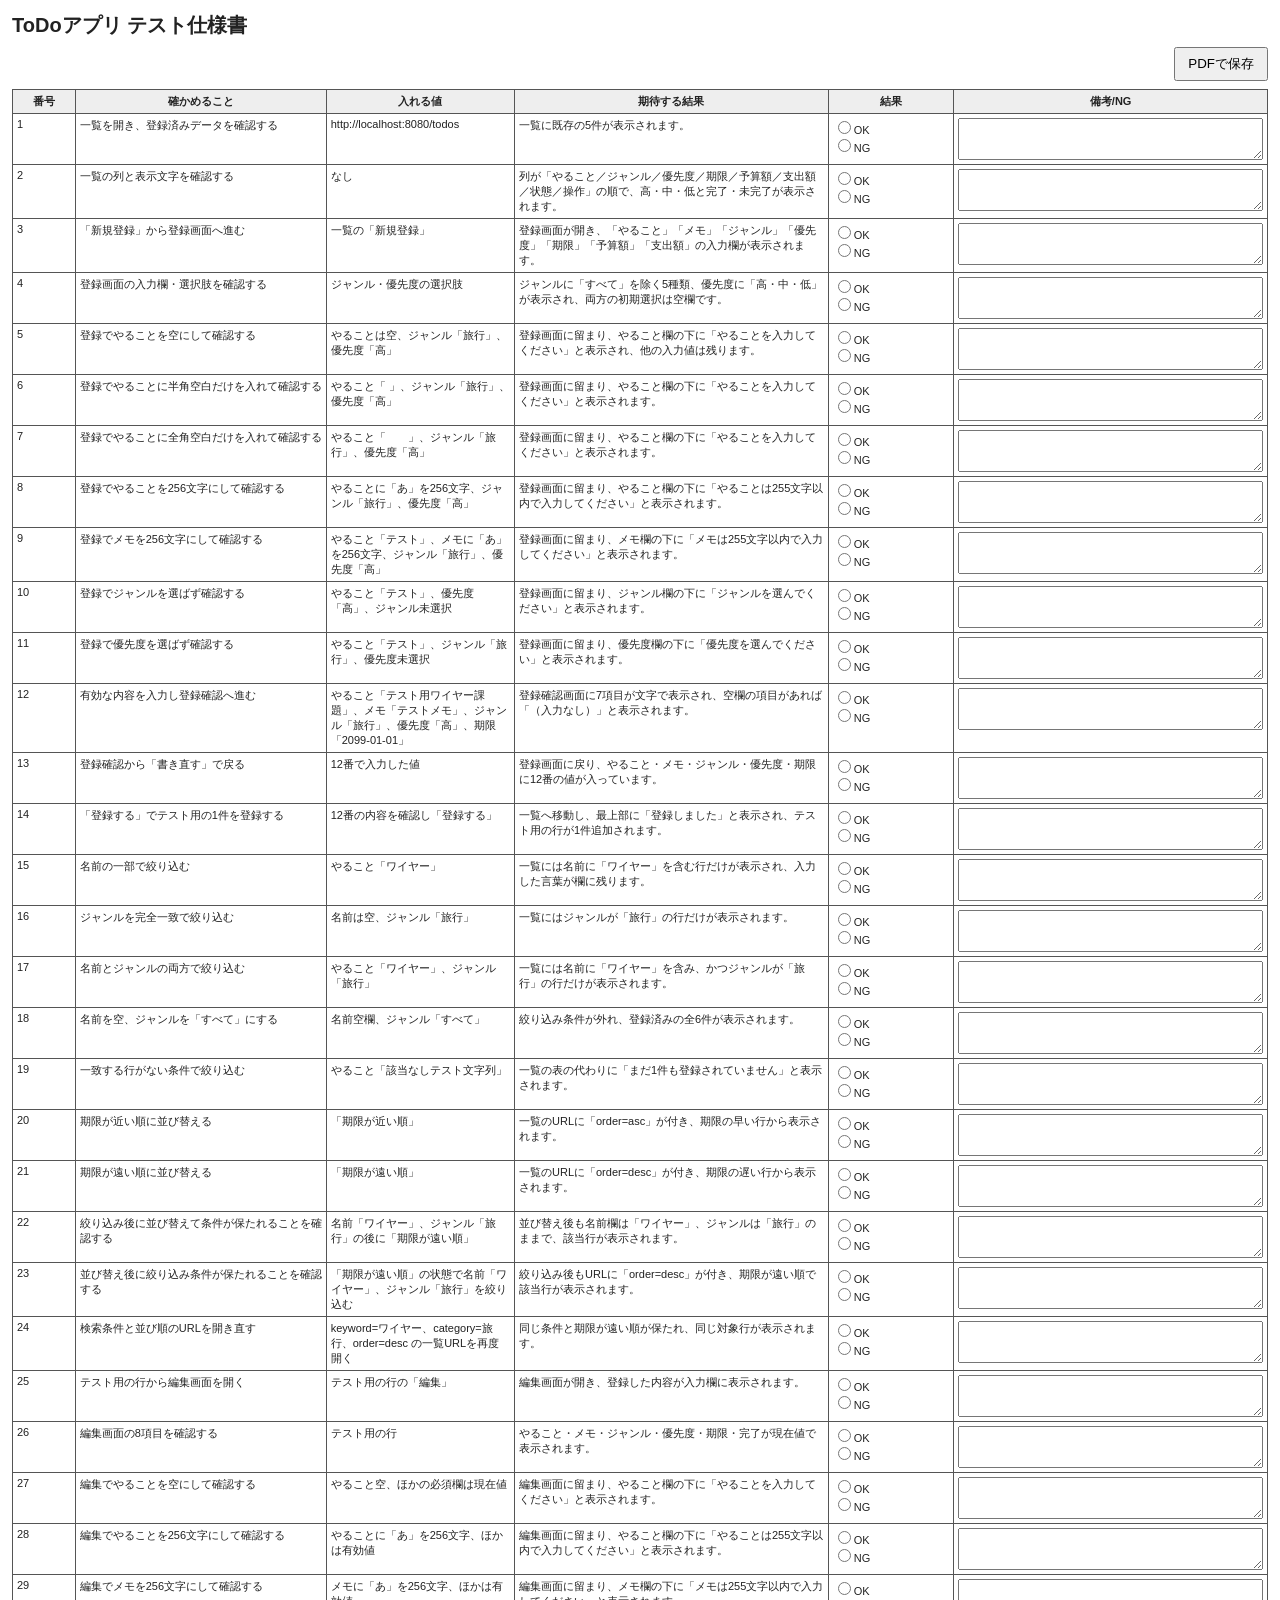
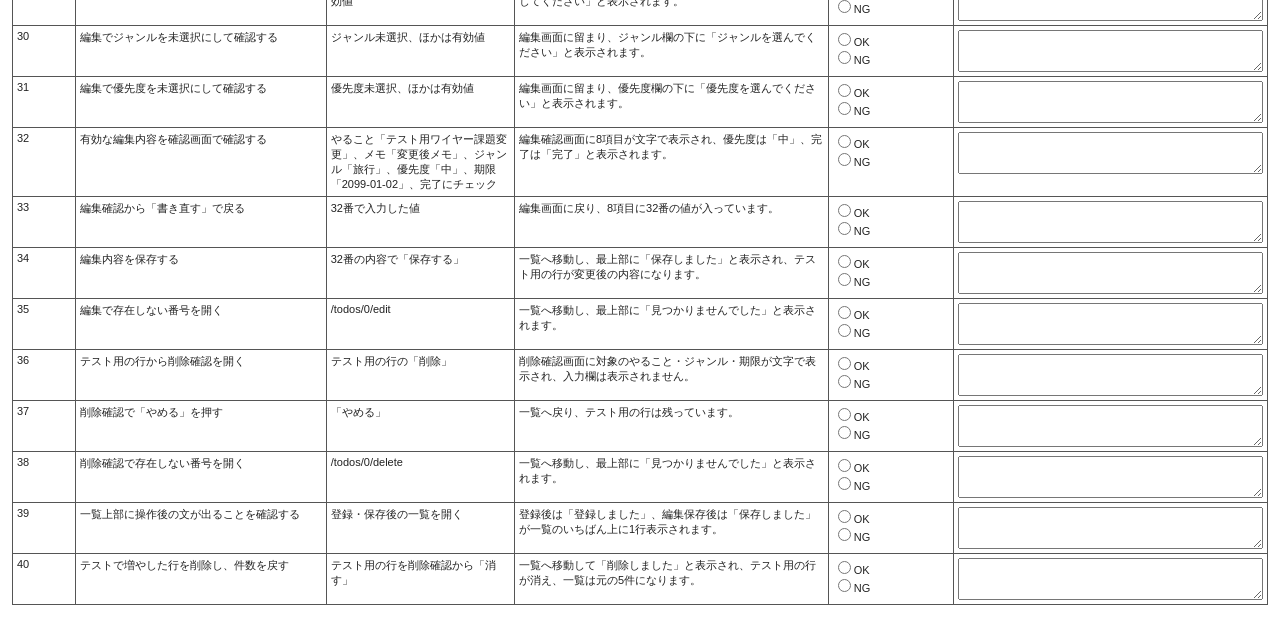
<file: test-spec.html>
<!DOCTYPE html>
<html lang="ja">
<head>
    <meta charset="UTF-8">
    <meta name="viewport" content="width=device-width, initial-scale=1.0">
    <title>ToDoアプリ テスト仕様書</title>
    <style>
        * { box-sizing: border-box; }
        body { margin: 12px; font-family: sans-serif; font-size: 12px; color: #222; }
        h1 { font-size: 20px; margin: 0 0 8px; }
        .toolbar { display: flex; justify-content: flex-end; margin-bottom: 8px; }
        button { padding: 6px 12px; }
        table { width: 100%; table-layout: fixed; border-collapse: collapse; }
        col.no { width: 5%; } col.item { width: 20%; } col.input { width: 15%; }
        col.expected { width: 25%; } col.result { width: 10%; } col.notes { width: 25%; }
        th, td { border: 1px solid #555; padding: 4px; vertical-align: top; overflow-wrap: anywhere; }
        th { background: #eee; font-size: 11px; }
        td { font-size: 11px; }
        .radio-option { white-space: nowrap; }
        textarea { display: block; width: 100%; min-height: 42px; resize: vertical; font: inherit; }
        @media print {
            @page { size: landscape; margin: 8mm; }
            body { margin: 0; font-size: 9px; }
            h1 { font-size: 15px; }
            .toolbar { display: none !important; }
            th, td { padding: 3px; font-size: 8px; }
            tr { break-inside: avoid; }
            textarea { height: auto; min-height: 1em; overflow: visible; resize: none; border: 0; padding: 0; }
        }
    </style>
</head>
<body>
    <h1>ToDoアプリ テスト仕様書</h1>
    <div class="toolbar"><button type="button" onclick="window.print()">PDFで保存</button></div>
    <table>
        <colgroup><col class="no"><col class="item"><col class="input"><col class="expected"><col class="result"><col class="notes"></colgroup>
        <thead><tr><th>番号</th><th>確かめること</th><th>入れる値</th><th>期待する結果</th><th>結果</th><th>備考/NG</th></tr></thead>
        <tbody>
            <tr><td>1</td><td>一覧を開き、登録済みデータを確認する</td><td>http://localhost:8080/todos</td><td>一覧に既存の5件が表示されます。</td><td><label class="radio-option"><input type="radio" name="r1" value="OK">OK</label><br><label class="radio-option"><input type="radio" name="r1" value="NG">NG</label></td><td><textarea aria-label="1 備考・NG内容"></textarea></td></tr>
            <tr><td>2</td><td>一覧の列と表示文字を確認する</td><td>なし</td><td>列が「やること／ジャンル／優先度／期限／予算額／支出額／状態／操作」の順で、高・中・低と完了・未完了が表示されます。</td><td><label class="radio-option"><input type="radio" name="r2" value="OK">OK</label><br><label class="radio-option"><input type="radio" name="r2" value="NG">NG</label></td><td><textarea aria-label="2 備考・NG内容"></textarea></td></tr>
            <tr><td>3</td><td>「新規登録」から登録画面へ進む</td><td>一覧の「新規登録」</td><td>登録画面が開き、「やること」「メモ」「ジャンル」「優先度」「期限」「予算額」「支出額」の入力欄が表示されます。</td><td><label class="radio-option"><input type="radio" name="r3" value="OK">OK</label><br><label class="radio-option"><input type="radio" name="r3" value="NG">NG</label></td><td><textarea aria-label="3 備考・NG内容"></textarea></td></tr>
            <tr><td>4</td><td>登録画面の入力欄・選択肢を確認する</td><td>ジャンル・優先度の選択肢</td><td>ジャンルに「すべて」を除く5種類、優先度に「高・中・低」が表示され、両方の初期選択は空欄です。</td><td><label class="radio-option"><input type="radio" name="r4" value="OK">OK</label><br><label class="radio-option"><input type="radio" name="r4" value="NG">NG</label></td><td><textarea aria-label="4 備考・NG内容"></textarea></td></tr>
            <tr><td>5</td><td>登録でやることを空にして確認する</td><td>やることは空、ジャンル「旅行」、優先度「高」</td><td>登録画面に留まり、やること欄の下に「やることを入力してください」と表示され、他の入力値は残ります。</td><td><label class="radio-option"><input type="radio" name="r5" value="OK">OK</label><br><label class="radio-option"><input type="radio" name="r5" value="NG">NG</label></td><td><textarea aria-label="5 備考・NG内容"></textarea></td></tr>
            <tr><td>6</td><td>登録でやることに半角空白だけを入れて確認する</td><td>やること「   」、ジャンル「旅行」、優先度「高」</td><td>登録画面に留まり、やること欄の下に「やることを入力してください」と表示されます。</td><td><label class="radio-option"><input type="radio" name="r6" value="OK">OK</label><br><label class="radio-option"><input type="radio" name="r6" value="NG">NG</label></td><td><textarea aria-label="6 備考・NG内容"></textarea></td></tr>
            <tr><td>7</td><td>登録でやることに全角空白だけを入れて確認する</td><td>やること「　　」、ジャンル「旅行」、優先度「高」</td><td>登録画面に留まり、やること欄の下に「やることを入力してください」と表示されます。</td><td><label class="radio-option"><input type="radio" name="r7" value="OK">OK</label><br><label class="radio-option"><input type="radio" name="r7" value="NG">NG</label></td><td><textarea aria-label="7 備考・NG内容"></textarea></td></tr>
            <tr><td>8</td><td>登録でやることを256文字にして確認する</td><td>やることに「あ」を256文字、ジャンル「旅行」、優先度「高」</td><td>登録画面に留まり、やること欄の下に「やることは255文字以内で入力してください」と表示されます。</td><td><label class="radio-option"><input type="radio" name="r8" value="OK">OK</label><br><label class="radio-option"><input type="radio" name="r8" value="NG">NG</label></td><td><textarea aria-label="8 備考・NG内容"></textarea></td></tr>
            <tr><td>9</td><td>登録でメモを256文字にして確認する</td><td>やること「テスト」、メモに「あ」を256文字、ジャンル「旅行」、優先度「高」</td><td>登録画面に留まり、メモ欄の下に「メモは255文字以内で入力してください」と表示されます。</td><td><label class="radio-option"><input type="radio" name="r9" value="OK">OK</label><br><label class="radio-option"><input type="radio" name="r9" value="NG">NG</label></td><td><textarea aria-label="9 備考・NG内容"></textarea></td></tr>
            <tr><td>10</td><td>登録でジャンルを選ばず確認する</td><td>やること「テスト」、優先度「高」、ジャンル未選択</td><td>登録画面に留まり、ジャンル欄の下に「ジャンルを選んでください」と表示されます。</td><td><label class="radio-option"><input type="radio" name="r10" value="OK">OK</label><br><label class="radio-option"><input type="radio" name="r10" value="NG">NG</label></td><td><textarea aria-label="10 備考・NG内容"></textarea></td></tr>
            <tr><td>11</td><td>登録で優先度を選ばず確認する</td><td>やること「テスト」、ジャンル「旅行」、優先度未選択</td><td>登録画面に留まり、優先度欄の下に「優先度を選んでください」と表示されます。</td><td><label class="radio-option"><input type="radio" name="r11" value="OK">OK</label><br><label class="radio-option"><input type="radio" name="r11" value="NG">NG</label></td><td><textarea aria-label="11 備考・NG内容"></textarea></td></tr>
            <tr><td>12</td><td>有効な内容を入力し登録確認へ進む</td><td>やること「テスト用ワイヤー課題」、メモ「テストメモ」、ジャンル「旅行」、優先度「高」、期限「2099-01-01」</td><td>登録確認画面に7項目が文字で表示され、空欄の項目があれば「（入力なし）」と表示されます。</td><td><label class="radio-option"><input type="radio" name="r12" value="OK">OK</label><br><label class="radio-option"><input type="radio" name="r12" value="NG">NG</label></td><td><textarea aria-label="12 備考・NG内容"></textarea></td></tr>
            <tr><td>13</td><td>登録確認から「書き直す」で戻る</td><td>12番で入力した値</td><td>登録画面に戻り、やること・メモ・ジャンル・優先度・期限に12番の値が入っています。</td><td><label class="radio-option"><input type="radio" name="r13" value="OK">OK</label><br><label class="radio-option"><input type="radio" name="r13" value="NG">NG</label></td><td><textarea aria-label="13 備考・NG内容"></textarea></td></tr>
            <tr><td>14</td><td>「登録する」でテスト用の1件を登録する</td><td>12番の内容を確認し「登録する」</td><td>一覧へ移動し、最上部に「登録しました」と表示され、テスト用の行が1件追加されます。</td><td><label class="radio-option"><input type="radio" name="r14" value="OK">OK</label><br><label class="radio-option"><input type="radio" name="r14" value="NG">NG</label></td><td><textarea aria-label="14 備考・NG内容"></textarea></td></tr>
            <tr><td>15</td><td>名前の一部で絞り込む</td><td>やること「ワイヤー」</td><td>一覧には名前に「ワイヤー」を含む行だけが表示され、入力した言葉が欄に残ります。</td><td><label class="radio-option"><input type="radio" name="r15" value="OK">OK</label><br><label class="radio-option"><input type="radio" name="r15" value="NG">NG</label></td><td><textarea aria-label="15 備考・NG内容"></textarea></td></tr>
            <tr><td>16</td><td>ジャンルを完全一致で絞り込む</td><td>名前は空、ジャンル「旅行」</td><td>一覧にはジャンルが「旅行」の行だけが表示されます。</td><td><label class="radio-option"><input type="radio" name="r16" value="OK">OK</label><br><label class="radio-option"><input type="radio" name="r16" value="NG">NG</label></td><td><textarea aria-label="16 備考・NG内容"></textarea></td></tr>
            <tr><td>17</td><td>名前とジャンルの両方で絞り込む</td><td>やること「ワイヤー」、ジャンル「旅行」</td><td>一覧には名前に「ワイヤー」を含み、かつジャンルが「旅行」の行だけが表示されます。</td><td><label class="radio-option"><input type="radio" name="r17" value="OK">OK</label><br><label class="radio-option"><input type="radio" name="r17" value="NG">NG</label></td><td><textarea aria-label="17 備考・NG内容"></textarea></td></tr>
            <tr><td>18</td><td>名前を空、ジャンルを「すべて」にする</td><td>名前空欄、ジャンル「すべて」</td><td>絞り込み条件が外れ、登録済みの全6件が表示されます。</td><td><label class="radio-option"><input type="radio" name="r18" value="OK">OK</label><br><label class="radio-option"><input type="radio" name="r18" value="NG">NG</label></td><td><textarea aria-label="18 備考・NG内容"></textarea></td></tr>
            <tr><td>19</td><td>一致する行がない条件で絞り込む</td><td>やること「該当なしテスト文字列」</td><td>一覧の表の代わりに「まだ1件も登録されていません」と表示されます。</td><td><label class="radio-option"><input type="radio" name="r19" value="OK">OK</label><br><label class="radio-option"><input type="radio" name="r19" value="NG">NG</label></td><td><textarea aria-label="19 備考・NG内容"></textarea></td></tr>
            <tr><td>20</td><td>期限が近い順に並び替える</td><td>「期限が近い順」</td><td>一覧のURLに「order=asc」が付き、期限の早い行から表示されます。</td><td><label class="radio-option"><input type="radio" name="r20" value="OK">OK</label><br><label class="radio-option"><input type="radio" name="r20" value="NG">NG</label></td><td><textarea aria-label="20 備考・NG内容"></textarea></td></tr>
            <tr><td>21</td><td>期限が遠い順に並び替える</td><td>「期限が遠い順」</td><td>一覧のURLに「order=desc」が付き、期限の遅い行から表示されます。</td><td><label class="radio-option"><input type="radio" name="r21" value="OK">OK</label><br><label class="radio-option"><input type="radio" name="r21" value="NG">NG</label></td><td><textarea aria-label="21 備考・NG内容"></textarea></td></tr>
            <tr><td>22</td><td>絞り込み後に並び替えて条件が保たれることを確認する</td><td>名前「ワイヤー」、ジャンル「旅行」の後に「期限が遠い順」</td><td>並び替え後も名前欄は「ワイヤー」、ジャンルは「旅行」のままで、該当行が表示されます。</td><td><label class="radio-option"><input type="radio" name="r22" value="OK">OK</label><br><label class="radio-option"><input type="radio" name="r22" value="NG">NG</label></td><td><textarea aria-label="22 備考・NG内容"></textarea></td></tr>
            <tr><td>23</td><td>並び替え後に絞り込み条件が保たれることを確認する</td><td>「期限が遠い順」の状態で名前「ワイヤー」、ジャンル「旅行」を絞り込む</td><td>絞り込み後もURLに「order=desc」が付き、期限が遠い順で該当行が表示されます。</td><td><label class="radio-option"><input type="radio" name="r23" value="OK">OK</label><br><label class="radio-option"><input type="radio" name="r23" value="NG">NG</label></td><td><textarea aria-label="23 備考・NG内容"></textarea></td></tr>
            <tr><td>24</td><td>検索条件と並び順のURLを開き直す</td><td>keyword=ワイヤー、category=旅行、order=desc の一覧URLを再度開く</td><td>同じ条件と期限が遠い順が保たれ、同じ対象行が表示されます。</td><td><label class="radio-option"><input type="radio" name="r24" value="OK">OK</label><br><label class="radio-option"><input type="radio" name="r24" value="NG">NG</label></td><td><textarea aria-label="24 備考・NG内容"></textarea></td></tr>
            <tr><td>25</td><td>テスト用の行から編集画面を開く</td><td>テスト用の行の「編集」</td><td>編集画面が開き、登録した内容が入力欄に表示されます。</td><td><label class="radio-option"><input type="radio" name="r25" value="OK">OK</label><br><label class="radio-option"><input type="radio" name="r25" value="NG">NG</label></td><td><textarea aria-label="25 備考・NG内容"></textarea></td></tr>
            <tr><td>26</td><td>編集画面の8項目を確認する</td><td>テスト用の行</td><td>やること・メモ・ジャンル・優先度・期限・完了が現在値で表示されます。</td><td><label class="radio-option"><input type="radio" name="r26" value="OK">OK</label><br><label class="radio-option"><input type="radio" name="r26" value="NG">NG</label></td><td><textarea aria-label="26 備考・NG内容"></textarea></td></tr>
            <tr><td>27</td><td>編集でやることを空にして確認する</td><td>やること空、ほかの必須欄は現在値</td><td>編集画面に留まり、やること欄の下に「やることを入力してください」と表示されます。</td><td><label class="radio-option"><input type="radio" name="r27" value="OK">OK</label><br><label class="radio-option"><input type="radio" name="r27" value="NG">NG</label></td><td><textarea aria-label="27 備考・NG内容"></textarea></td></tr>
            <tr><td>28</td><td>編集でやることを256文字にして確認する</td><td>やることに「あ」を256文字、ほかは有効値</td><td>編集画面に留まり、やること欄の下に「やることは255文字以内で入力してください」と表示されます。</td><td><label class="radio-option"><input type="radio" name="r28" value="OK">OK</label><br><label class="radio-option"><input type="radio" name="r28" value="NG">NG</label></td><td><textarea aria-label="28 備考・NG内容"></textarea></td></tr>
            <tr><td>29</td><td>編集でメモを256文字にして確認する</td><td>メモに「あ」を256文字、ほかは有効値</td><td>編集画面に留まり、メモ欄の下に「メモは255文字以内で入力してください」と表示されます。</td><td><label class="radio-option"><input type="radio" name="r29" value="OK">OK</label><br><label class="radio-option"><input type="radio" name="r29" value="NG">NG</label></td><td><textarea aria-label="29 備考・NG内容"></textarea></td></tr>
            <tr><td>30</td><td>編集でジャンルを未選択にして確認する</td><td>ジャンル未選択、ほかは有効値</td><td>編集画面に留まり、ジャンル欄の下に「ジャンルを選んでください」と表示されます。</td><td><label class="radio-option"><input type="radio" name="r30" value="OK">OK</label><br><label class="radio-option"><input type="radio" name="r30" value="NG">NG</label></td><td><textarea aria-label="30 備考・NG内容"></textarea></td></tr>
            <tr><td>31</td><td>編集で優先度を未選択にして確認する</td><td>優先度未選択、ほかは有効値</td><td>編集画面に留まり、優先度欄の下に「優先度を選んでください」と表示されます。</td><td><label class="radio-option"><input type="radio" name="r31" value="OK">OK</label><br><label class="radio-option"><input type="radio" name="r31" value="NG">NG</label></td><td><textarea aria-label="31 備考・NG内容"></textarea></td></tr>
            <tr><td>32</td><td>有効な編集内容を確認画面で確認する</td><td>やること「テスト用ワイヤー課題変更」、メモ「変更後メモ」、ジャンル「旅行」、優先度「中」、期限「2099-01-02」、完了にチェック</td><td>編集確認画面に8項目が文字で表示され、優先度は「中」、完了は「完了」と表示されます。</td><td><label class="radio-option"><input type="radio" name="r32" value="OK">OK</label><br><label class="radio-option"><input type="radio" name="r32" value="NG">NG</label></td><td><textarea aria-label="32 備考・NG内容"></textarea></td></tr>
            <tr><td>33</td><td>編集確認から「書き直す」で戻る</td><td>32番で入力した値</td><td>編集画面に戻り、8項目に32番の値が入っています。</td><td><label class="radio-option"><input type="radio" name="r33" value="OK">OK</label><br><label class="radio-option"><input type="radio" name="r33" value="NG">NG</label></td><td><textarea aria-label="33 備考・NG内容"></textarea></td></tr>
            <tr><td>34</td><td>編集内容を保存する</td><td>32番の内容で「保存する」</td><td>一覧へ移動し、最上部に「保存しました」と表示され、テスト用の行が変更後の内容になります。</td><td><label class="radio-option"><input type="radio" name="r34" value="OK">OK</label><br><label class="radio-option"><input type="radio" name="r34" value="NG">NG</label></td><td><textarea aria-label="34 備考・NG内容"></textarea></td></tr>
            <tr><td>35</td><td>編集で存在しない番号を開く</td><td>/todos/0/edit</td><td>一覧へ移動し、最上部に「見つかりませんでした」と表示されます。</td><td><label class="radio-option"><input type="radio" name="r35" value="OK">OK</label><br><label class="radio-option"><input type="radio" name="r35" value="NG">NG</label></td><td><textarea aria-label="35 備考・NG内容"></textarea></td></tr>
            <tr><td>36</td><td>テスト用の行から削除確認を開く</td><td>テスト用の行の「削除」</td><td>削除確認画面に対象のやること・ジャンル・期限が文字で表示され、入力欄は表示されません。</td><td><label class="radio-option"><input type="radio" name="r36" value="OK">OK</label><br><label class="radio-option"><input type="radio" name="r36" value="NG">NG</label></td><td><textarea aria-label="36 備考・NG内容"></textarea></td></tr>
            <tr><td>37</td><td>削除確認で「やめる」を押す</td><td>「やめる」</td><td>一覧へ戻り、テスト用の行は残っています。</td><td><label class="radio-option"><input type="radio" name="r37" value="OK">OK</label><br><label class="radio-option"><input type="radio" name="r37" value="NG">NG</label></td><td><textarea aria-label="37 備考・NG内容"></textarea></td></tr>
            <tr><td>38</td><td>削除確認で存在しない番号を開く</td><td>/todos/0/delete</td><td>一覧へ移動し、最上部に「見つかりませんでした」と表示されます。</td><td><label class="radio-option"><input type="radio" name="r38" value="OK">OK</label><br><label class="radio-option"><input type="radio" name="r38" value="NG">NG</label></td><td><textarea aria-label="38 備考・NG内容"></textarea></td></tr>
            <tr><td>39</td><td>一覧上部に操作後の文が出ることを確認する</td><td>登録・保存後の一覧を開く</td><td>登録後は「登録しました」、編集保存後は「保存しました」が一覧のいちばん上に1行表示されます。</td><td><label class="radio-option"><input type="radio" name="r39" value="OK">OK</label><br><label class="radio-option"><input type="radio" name="r39" value="NG">NG</label></td><td><textarea aria-label="39 備考・NG内容"></textarea></td></tr>
            <tr><td>40</td><td>テストで増やした行を削除し、件数を戻す</td><td>テスト用の行を削除確認から「消す」</td><td>一覧へ移動して「削除しました」と表示され、テスト用の行が消え、一覧は元の5件になります。</td><td><label class="radio-option"><input type="radio" name="r40" value="OK">OK</label><br><label class="radio-option"><input type="radio" name="r40" value="NG">NG</label></td><td><textarea aria-label="40 備考・NG内容"></textarea></td></tr>
        </tbody>
    </table>
    <script>
        function fitTextareas() {
            document.querySelectorAll('textarea').forEach(function (area) {
                area.style.height = 'auto';
                area.style.height = area.scrollHeight + 'px';
            });
        }
        document.querySelectorAll('textarea').forEach(function (area) {
            area.addEventListener('input', fitTextareas);
        });
        window.addEventListener('beforeprint', fitTextareas);
    </script>
</body>
</html>
</file>
